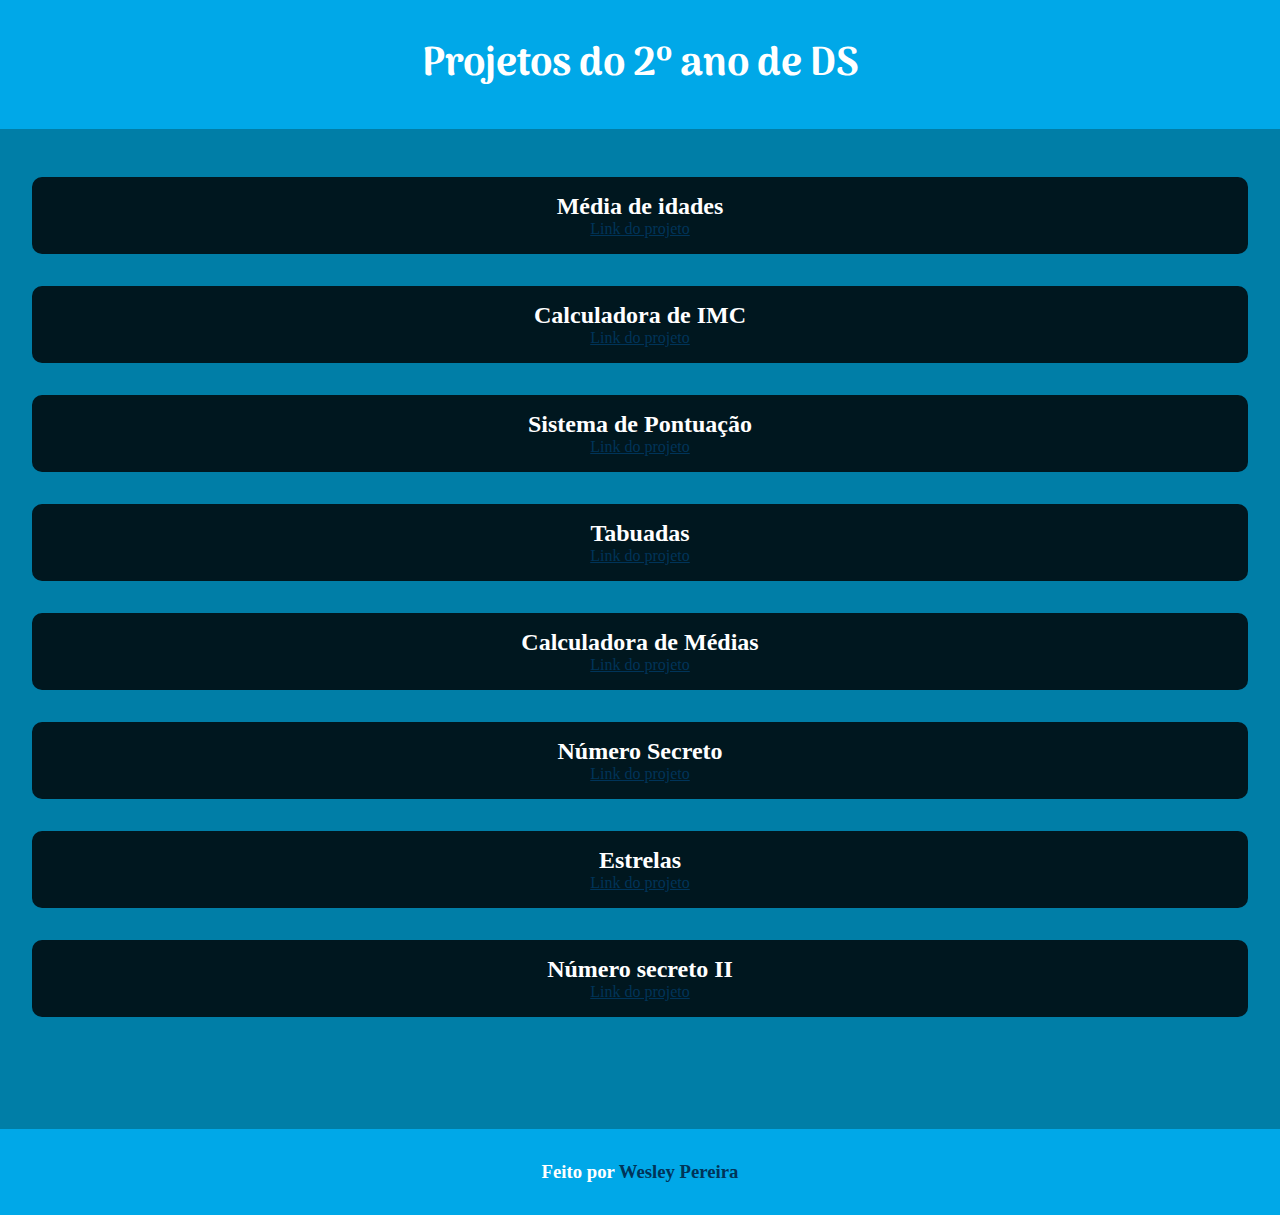
<file: index.html>
<!DOCTYPE html>
<html lang="pt-br">

<head>
    <meta charset="UTF-8">
    <meta name="viewport" content="width=device-width, initial-scale=1.0">
    <title> Projetos de Front-end </title>
    <link rel="stylesheet" href="style.css">
</head>

<body>
    <header>
        <h1> Projetos do 2º ano de DS </h1>
    </header>
    <main>
        <section class="projetos">
            <div class="cartao">
                <h2> Média de idades </h2>
                <a href="programa01.html"> Link do projeto </a>
            </div>
            <div class="cartao">
                <h2> Calculadora de IMC </h2>
                <a href="programa02.html"> Link do projeto </a>
            </div>
            <div class="cartao">
                <h2> Sistema de Pontuação </h2>
                <a href="programa03.html"> Link do projeto </a>
            </div>
            <div class="cartao">
                <h2> Tabuadas </h2>
                <a href="programa07.html"> Link do projeto </a>
            </div>
            <div class="cartao">
                <h2> Calculadora de Médias </h2>
                <a href="programa08.html"> Link do projeto </a>
            </div>
            <div class="cartao">
                <h2> Número Secreto </h2>
                <a href="programa09.html"> Link do projeto </a>
            </div>
            <div class="cartao">
                <h2> Estrelas </h2>
                <a href="programa10.html"> Link do projeto </a>
            </div>
            <div class="cartao ultimo-cartao">
                <h2> Número secreto II </h2>
                <a href="numeroSecreto.html"> Link do projeto </a>
            </div>
        </section>
    </main>
    <footer>
        <h3> Feito por <a href="https://github.com/blxckkk"> Wesley Pereira </a></h3>
    </footer>
</body>

</html>
</file>
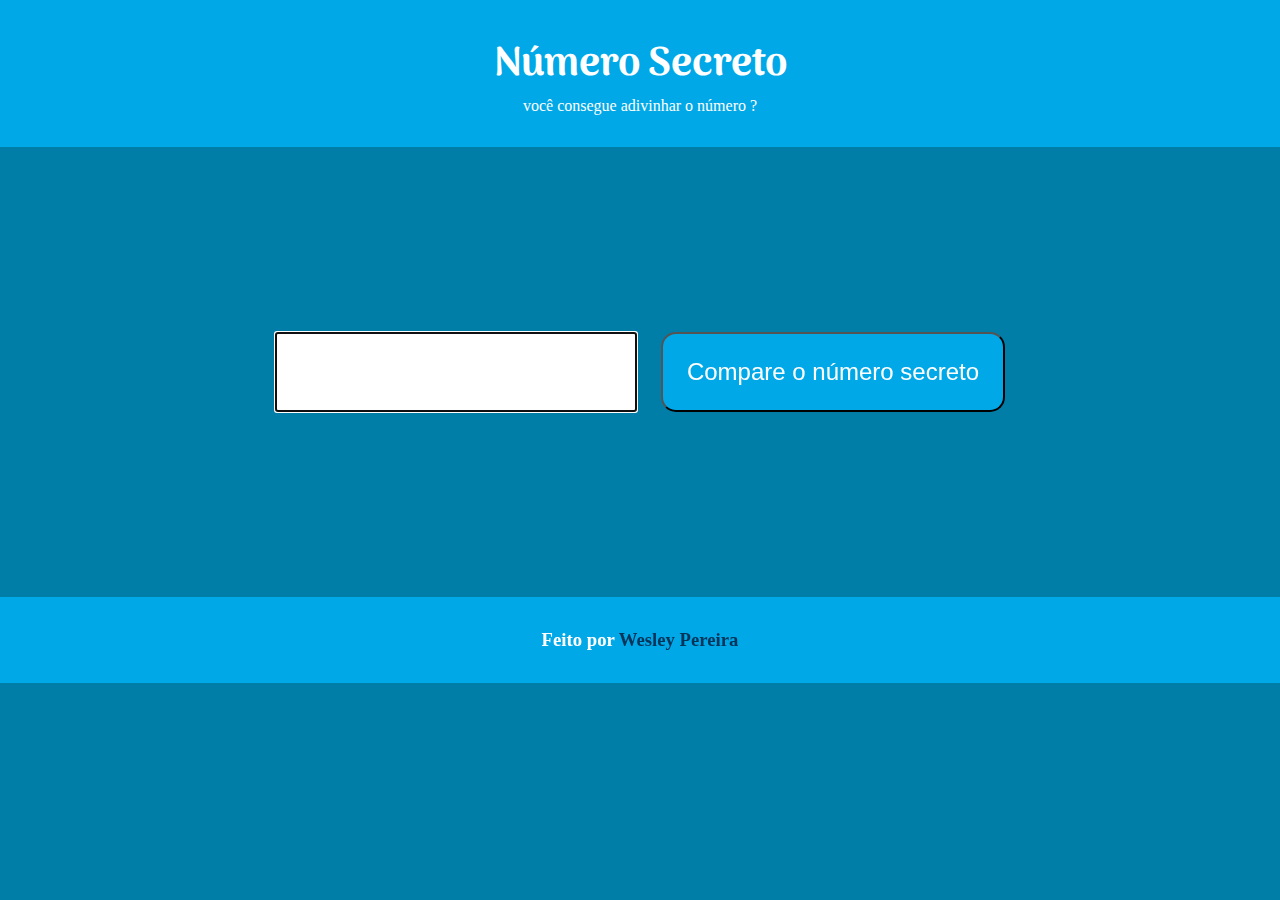
<file: numeroSecreto.html>
<!DOCTYPE html>
<html lang="pt-br">

<head>
    <meta charset="UTF-8">
    <meta name="viewport" content="width=device-width, initial-scale=1.0">
    <title> NúmeroSecreto </title>
    <link rel="stylesheet" href="style.css">
</head>

<body>
    <header>
        <h1> Número Secreto </h1>
        <p> você consegue adivinhar o número ? </p>
    </header>
    <main class="principal-numero">
        <input class="numero-inpet" type="text">
        <button class="principal-botao"> Compare o número secreto </button>
    </main>
    <footer>
        <h3> Feito por <a href="https://github.com/blxckkk"> Wesley Pereira </a></h3>
    </footer>
    <script>

        let segredo = [2, 5, 8]
        let campoNumero = document.querySelector('input');
        campoNumero.focus()

        function verifica() {
            let acertou = false

            for (let i = 0; i < segredo.length; i++) {
                if (segredo[0] == campoNumero.value) {
                    alert('Você acertou!')
                    acertou = true
                    break
                }
            }
            if (!acertou) {
                alert('Você errou!')
            }
        }

        let numeroBotao = document.querySelector('button')
        numeroBotao.onclick = verifica

    </script>
</body>

</html>
</file>
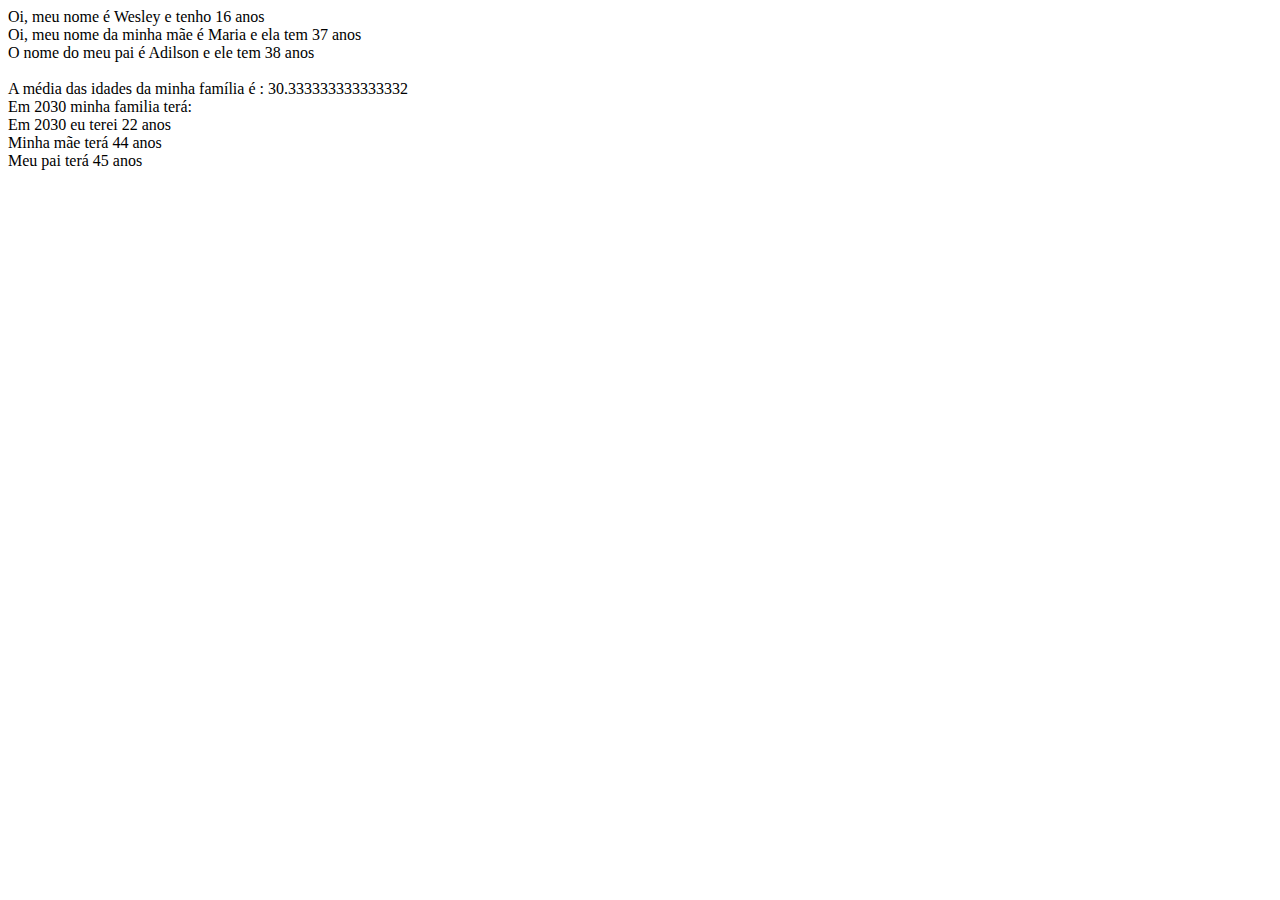
<file: programa01.html>
<!DOCTYPE html>
<html lang="pt-br">
<head>
    <meta charset="UTF-8">
    <meta name="viewport" content="width=device-width, initial-scale=1.0">
    <title> Programa 01</title>
</head>
<body>
    <script>

        function pulaLinha() {
            document.write('<br>')
        }

        function mostrar(texto){
            document.write(texto)
            pulaLinha()
        }

        let ano = 2024
        const minhaIdade = ano - 2008
        const maeIdade = ano - 1987
        const paiIdade = ano - 1986
  
       mostrar(`Oi, meu nome é Wesley e tenho ${minhaIdade} anos`) 
       mostrar(`Oi, meu nome da minha mãe é Maria e ela tem ${maeIdade} anos`) 
       mostrar(`O nome do meu pai é Adilson e ele tem ${paiIdade} anos`) 
       pulaLinha()

       let média = (minhaIdade + maeIdade + paiIdade )/3
       mostrar(` A média das idades da minha família é : ${média}`) 

       ano = 2030

       mostrar(' Em 2030 minha familia terá: ')
       mostrar(`Em ${ano} eu terei ${ano - 2008} anos `)
       mostrar(`Minha mãe terá ${ano - 1986} anos `)
       mostrar(`Meu pai terá ${ano - 1985} anos `)

    </script>
</body>
</html>
</file>
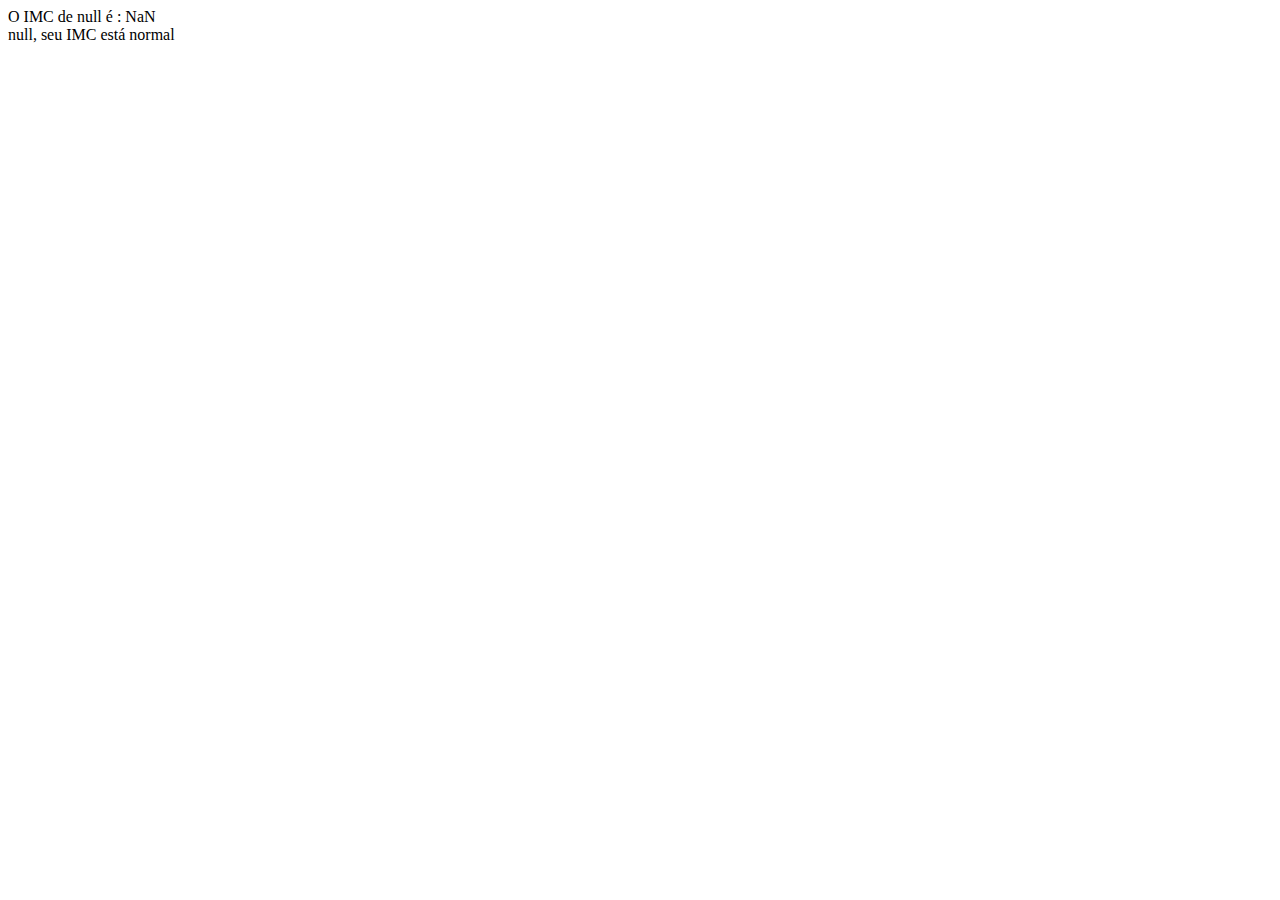
<file: programa02.html>
<!DOCTYPE html>
<html lang="pt-br">
<head>
    <meta charset="UTF-8">
    <meta name="viewport" content="width=device-width, initial-scale=1.0">
    <title> Programa II </title>
</head>
<body>
    <script>
        function pulaLinha() {
            document.write('<br>')
        }

        function mostrar(texto){
            document.write(texto)
            pulaLinha()
        }

        function calculaIMC(altura, peso){
            return imc = peso/ (altura * altura)
        }

        let nome = prompt('Qual é o seu nome?')
        let alturaInformada = prompt(`${nome} você poderia me informar sua altura? (Use ponto e não virgula para informar a altura)`)
        let pesoInformado = prompt(`${nome} você poderia me informar seu peso?`)

        mostrar(`O IMC de ${nome} é : ${calculaIMC(alturaInformada, pesoInformado)}`)
        
        //mostrar(`O imc do wesley é: ${calculaIMC(1.70, 60)}`)
        
        if(imc < 18.5){
            mostrar(`${nome}, seu IMC está abaixo do normal `)
        } else if( imc > 25){
            mostrar(`${nome}, seu IMC está acima do normal `)
        } else {
            mostrar(`${nome}, seu IMC está normal `)
        }


    </script>
</body>
</html>
</file>
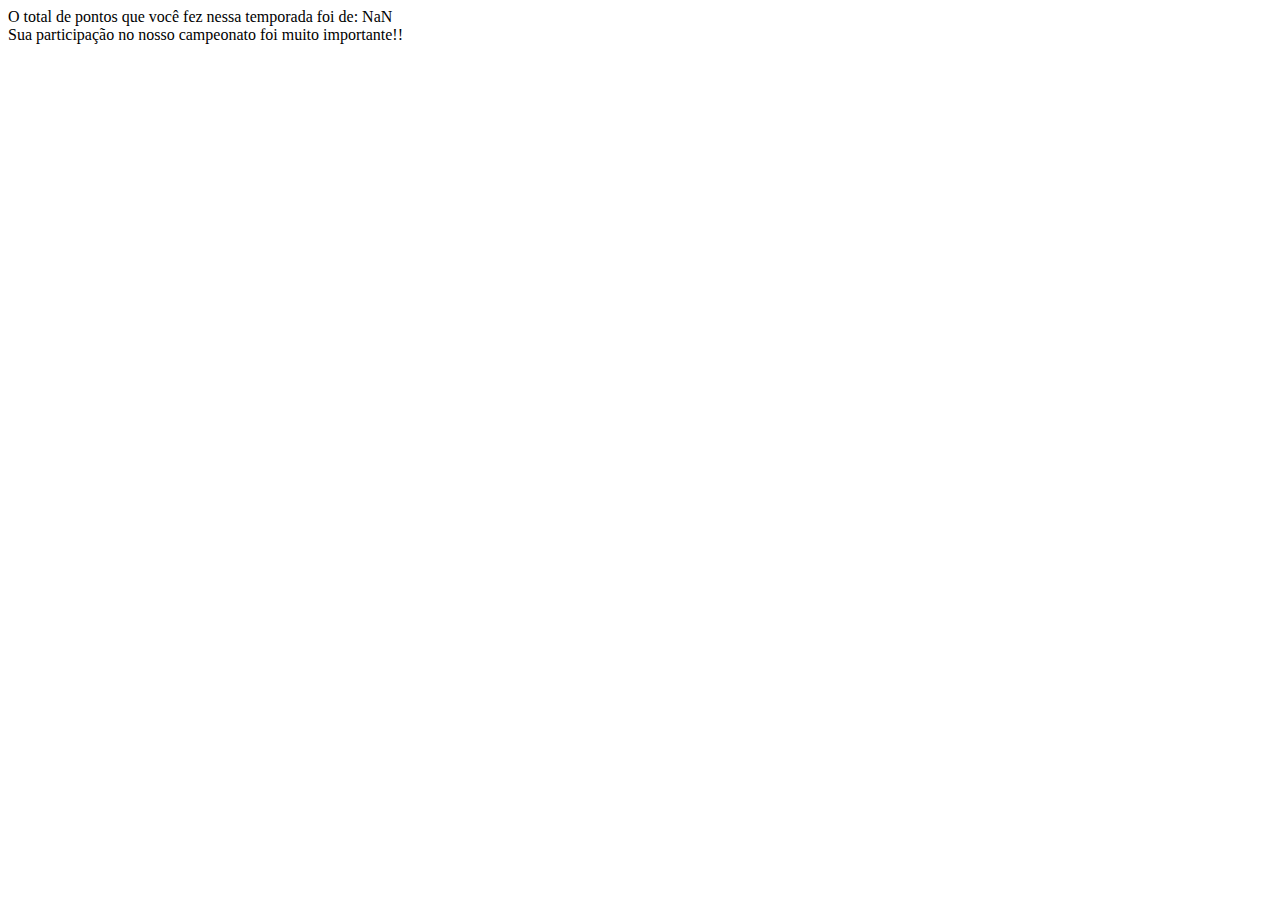
<file: programa03.html>
<!DOCTYPE html>
<html lang="pt-br">
<head>
    <meta charset="UTF-8">
    <meta http-equiv="X-UA-Compatible" content="IE=edge">
    <meta name="viewport" content="width=device-width, initial-scale=1.0">
    <title> Sistema de pontuação </title>
</head>
<body>
    <script>
         function pulaLinha() {
            document.write('<br>')
        }

        function mostrar(texto){
            document.write(texto)
            pulaLinha()
        }

    const medalhasOuro = prompt('Quantas medalhas de ouro você ganhou')
    const medalhasPrata = prompt('Quantas medalhas de prata você ganhou')
    const medalhasBronze = prompt('Quantas medalhas de bronze você ganhou')
    const provasNadadas = prompt('Quantas provas você nadou')

    let pontos = (medalhasOuro * 5) + (medalhasPrata * 3) + (medalhasBronze * 2) + parseInt(provasNadadas)

mostrar(` O total de pontos que você fez nessa temporada foi de: ${pontos}`)

if(pontos > 30){
    mostrar('Você conquistou o troféu de 1º Lugar!!')
}  else if(pontos == 30){
    mostrar('Você conquistou o troféu de 2º Lugar!!')
} else if(pontos < 30 && pontos > 25) {
    mostrar('você conquistou o troféu de 3º Lugar!!')
} else {
    mostrar('Sua participação no nosso campeonato foi muito importante!!')
}
 

    </script>
</body>
</html>
</file>
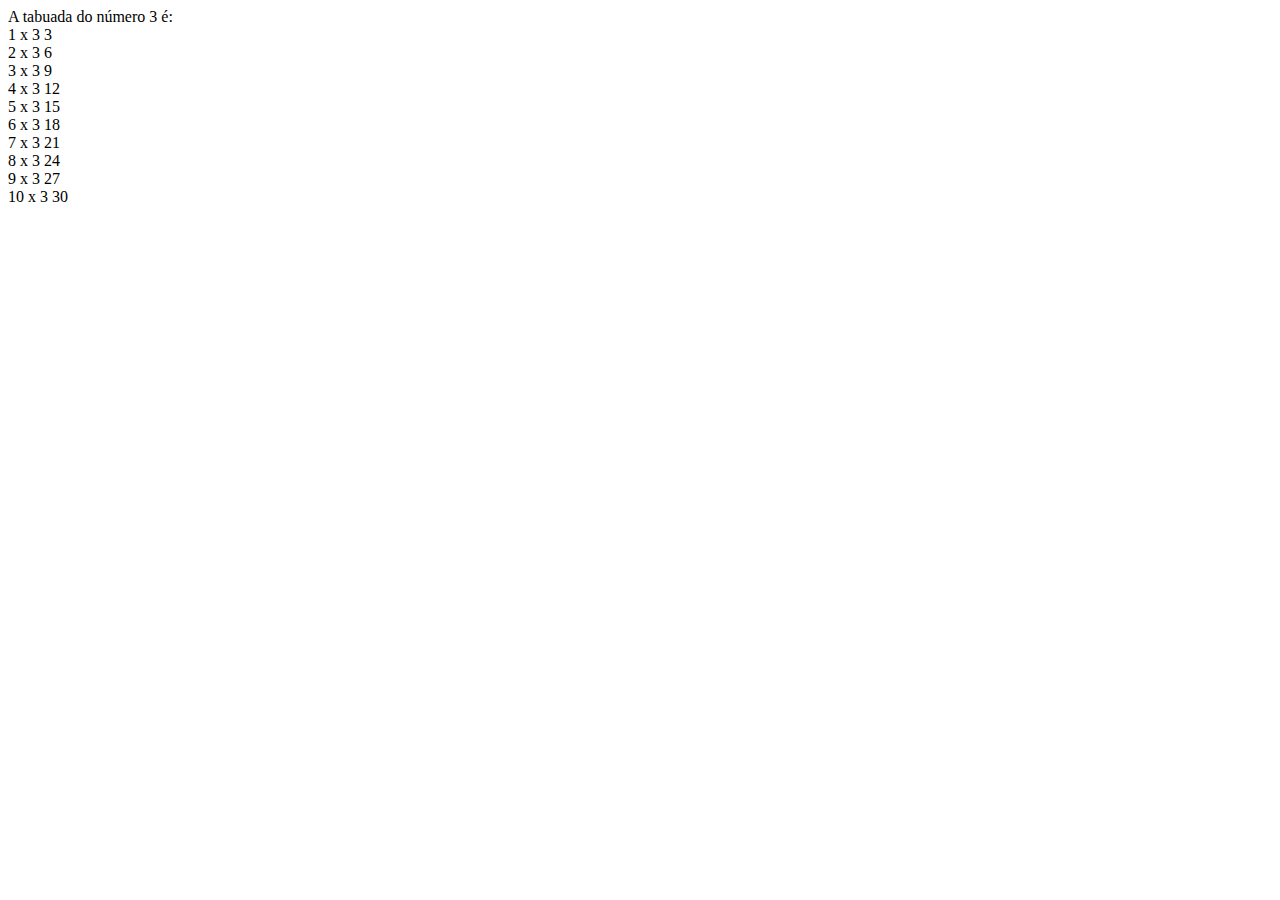
<file: programa06.html>
<!DOCTYPE html>
<html lang="pt-br">
<head>
    <meta charset="UTF-8">
    <meta http-equiv="X-UA-Compatible" content="IE=edge">
    <meta name="viewport" content="width=device-width, initial-scale=1.0">
    <title> Tabuada </title>
</head>
<body>
    <script>
        function pulaLinha() {
           document.write('<br>')
       }

       function mostrar(texto){
           document.write(texto)
           pulaLinha()
       }

       let multiplicador = 1
       mostrar('A tabuada do número 3 é:')

       while(multiplicador <= 10){
           mostrar(` ${multiplicador} x 3 ${multiplicador * 3}`)
           multiplicador = multiplicador + 1

       }
   </script>
</body>
</html>
</file>
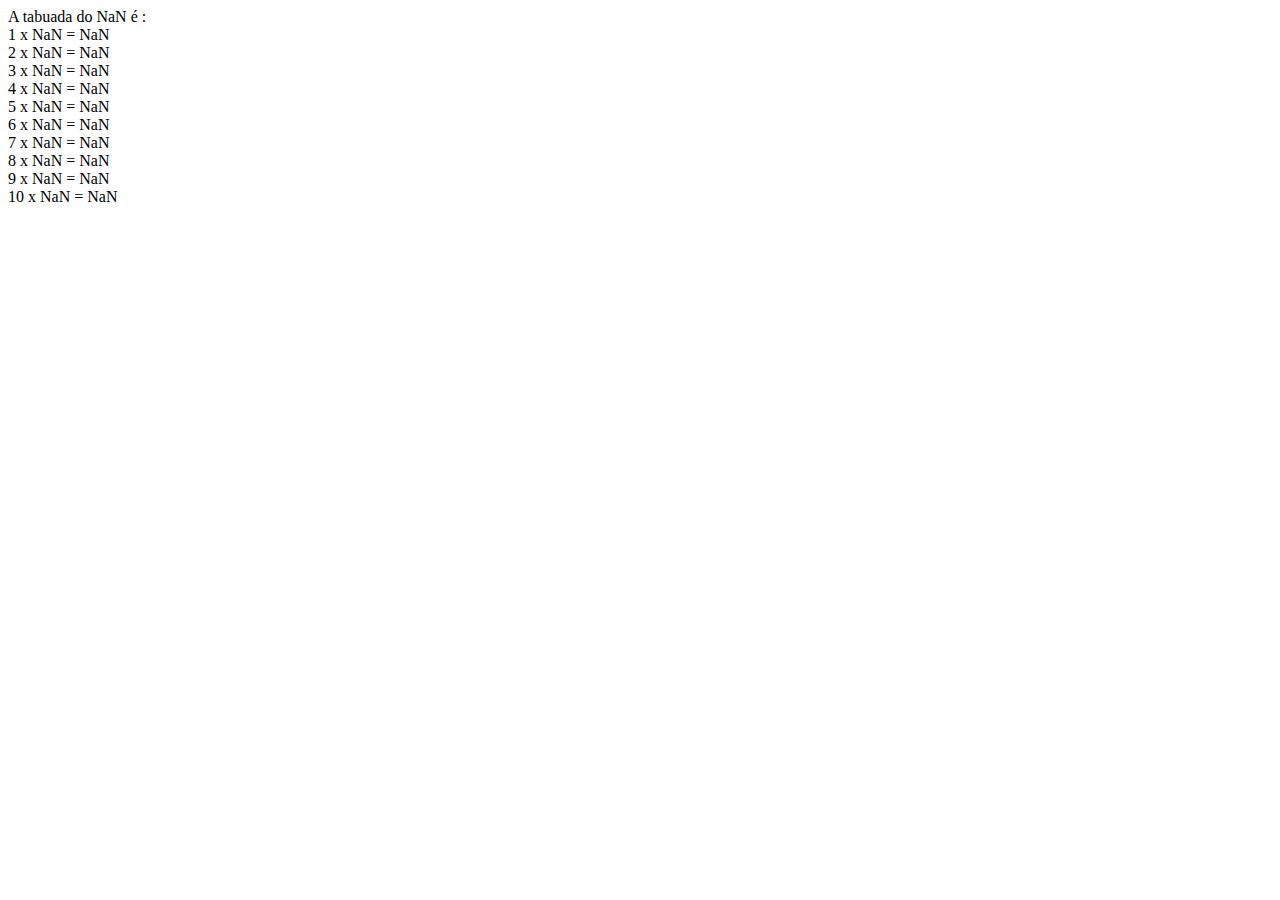
<file: programa07.html>
<!DOCTYPE html>
<html lang="pt-br">
<head>
    <meta charset="UTF-8">
    <meta http-equiv="X-UA-Compatible" content="IE=edge">
    <meta name="viewport" content="width=device-width, initial-scale=1.0">
    <title> Tabuada II </title>
</head>
<body>
    <script>
        function pulaLinha() {
            document.write('<br>')
        }

        function mostrar(texto){
            document.write(texto)
            pulaLinha()
        }

        let tabuada = parseInt(prompt('Qual tabuada você deseja?'))

        mostrar(`A tabuada do ${tabuada} é :`)

        for(let i = 1; i <= 10; i++){
            mostrar(`${i} x ${tabuada} = ${i * tabuada}`)
        }

    </script>
</body>
</html>
</file>
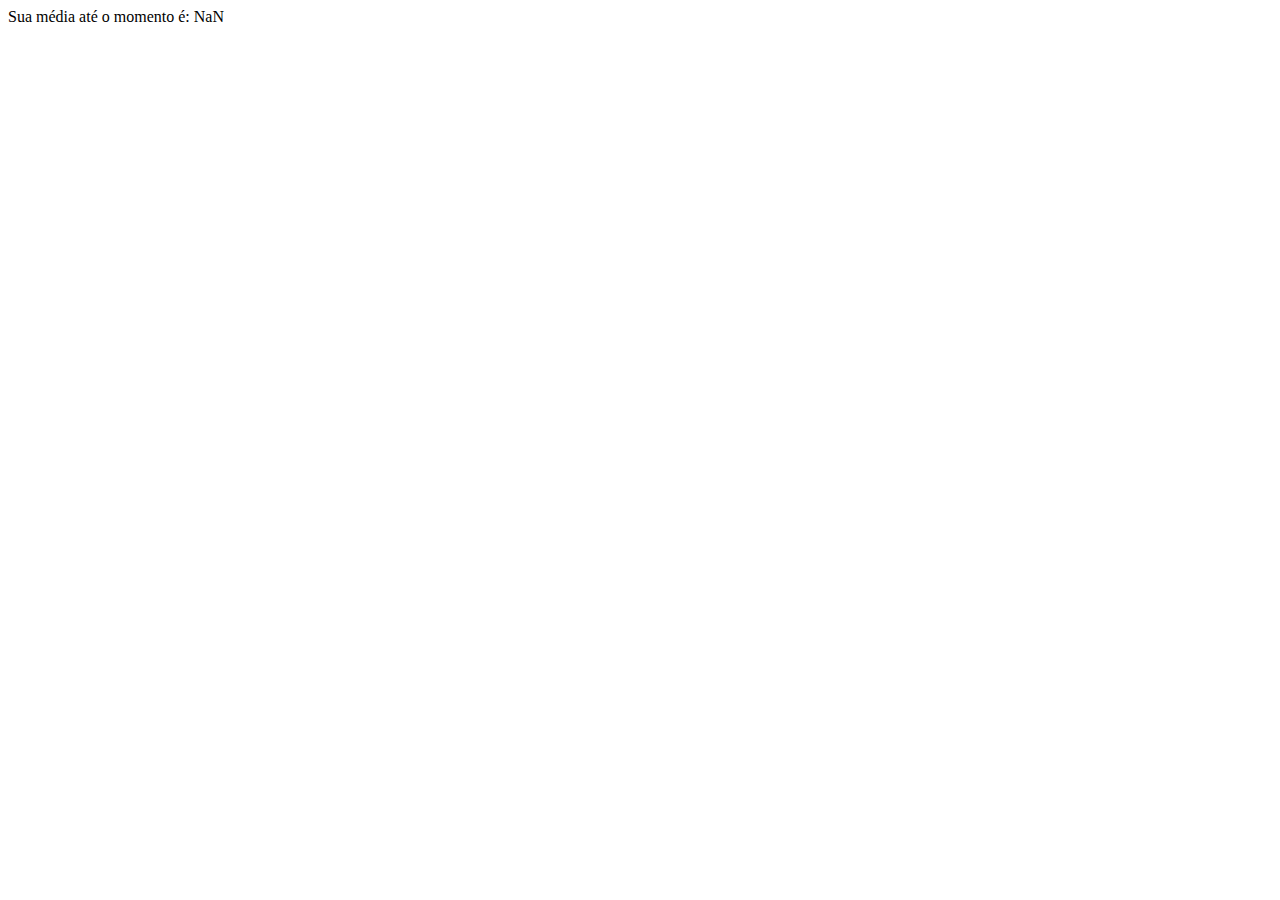
<file: programa08.html>
<!DOCTYPE html>
<html lang="pt-br">
<head>
    <meta charset="UTF-8">
    <meta http-equiv="X-UA-Compatible" content="IE=edge">
    <meta name="viewport" content="width=device-width, initial-scale=1.0">
    <title> Calculadora de média </title>
</head>
<body>
    <script>
        function pulaLinha() {
            document.write('<br>')
        }

        function mostrar(texto){
            document.write(texto)
            pulaLinha()
        }

        let materia = prompt('Qual disciplina você quer saber a média?')
        
        let trimestres = prompt(`Quantos trimestres você ja fez de ${materia}?`)

        let totalNotas = 0

        for(let i = 1; i <= trimestres; i++){
            let nota = parseInt(prompt(`Qual a sua nota no ${i}º Trimestre?`))
            totalNotas = totalNotas + nota
        }

        let media = totalNotas/trimestres

        mostrar(`Sua média até o momento é: ${media}`)
        

    </script>
</body>
</html>
</file>
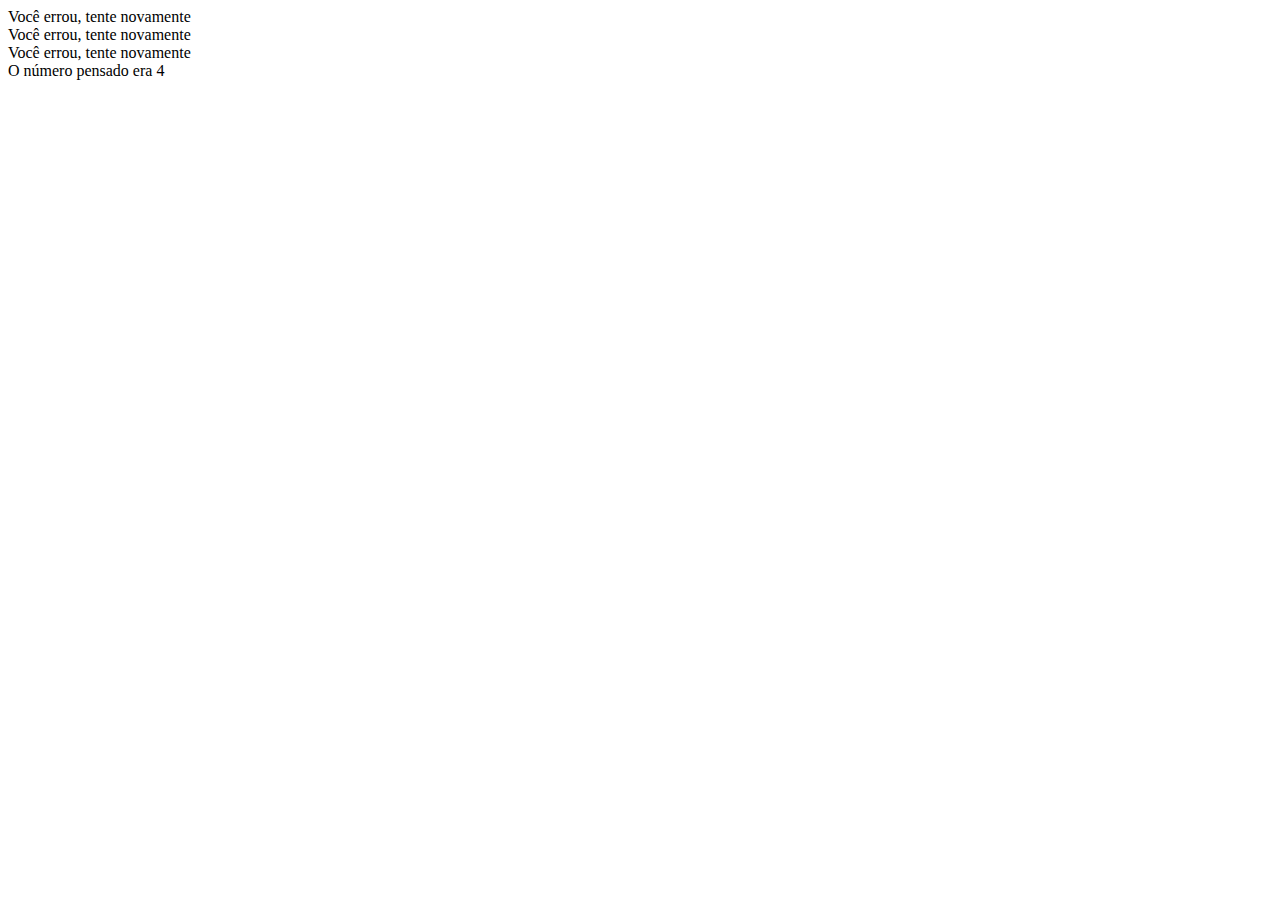
<file: programa09.html>
<!DOCTYPE html>
<html lang="pt-br">
<head>
    <meta charset="UTF-8">
    <meta http-equiv="X-UA-Compatible" content="IE=edge">
    <meta name="viewport" content="width=device-width, initial-scale=1.0">
    <title> Número Secreto II </title>
</head>
<body>
    <script>
        function pulaLinha() {
            document.write('<br>')
        }

        function mostrar(texto){
            document.write(texto)
            pulaLinha()
        }
        
        let numeroPensado = Math.round(Math.random() * 10)
        console.log(numeroPensado)

        let tentativa = 1

        while(tentativa <= 3){
            let chute = parseInt(prompt('Digite um número de 0 a 10'))

            if(numeroPensado == chute){
                mostrar('Você acertou')
                break
            }else{
                mostrar('Você errou, tente novamente')
            }

            tentativa = tentativa + 1
        }
        
        mostrar(`O número pensado era ${numeroPensado}`)

    </script>
</body>
</html>
</file>
<file: style.css>
@import url('https://fonts.googleapis.com/css2?family=Arima:wght@100..700&family=Fjalla+One&display=swap');

*{
    margin: 0;
    padding: 0;
}

:root{
    --fonte-titulo: "Arima", system-ui;
    --fonte-texto: "Fjalla One", sans-serif;
    --cor-texto: #ffffffff;
    --cor-cartao: #00171fff;
    --cor-destaque: #003459ff;
    --cor-fundo: #007ea7ff;
    --cor-cabecalho: #00a8e8ff;
}

body{
    background-color: var(--cor-fundo);
    font-family: var(--cor-texto);
}
header, footer{
    background-color: var(--cor-cabecalho);
    text-align: center;
    padding: 2em;
    color: var(--cor-texto);
}
header h1{
    font-family: var(--fonte-titulo);
    font-size: 2.5em;
}
.projetos{
    padding: 2em;
    display: flex;
    flex-direction: column;
    align-items: center;
}
.cartao{
    text-align: center;
    background-color: var(--cor-cartao);
    width: 100%;
    margin: 1em 0;
    color: var(--cor-texto);
    padding: 1em 0;
    border-radius: 10px;
}

.cartao:hover{
    background-color: var(--cor-cabecalho);
}

.cartao a{
    text-align: none;
    color: var(--cor-destaque)
}

.ultimo-cartao{
    margin-bottom: 5em;
}

footer a{
    text-decoration: none;
    color: var(--cor-destaque);
}

.principal-numero{
    display: flex;
    justify-content: center;
    align-items: center;
    height: 50vh;
}

.numero-inpet{
    font-size: 1.5em;
    padding: 1em;
}

.principal-botao{
    margin-left: 1em;
    font-size: 1.5em;
    padding: 1em;
    background-color: var(--cor-cabecalho);
    color: var(--cor-texto);
    border-radius: 15px;
}
</file>
